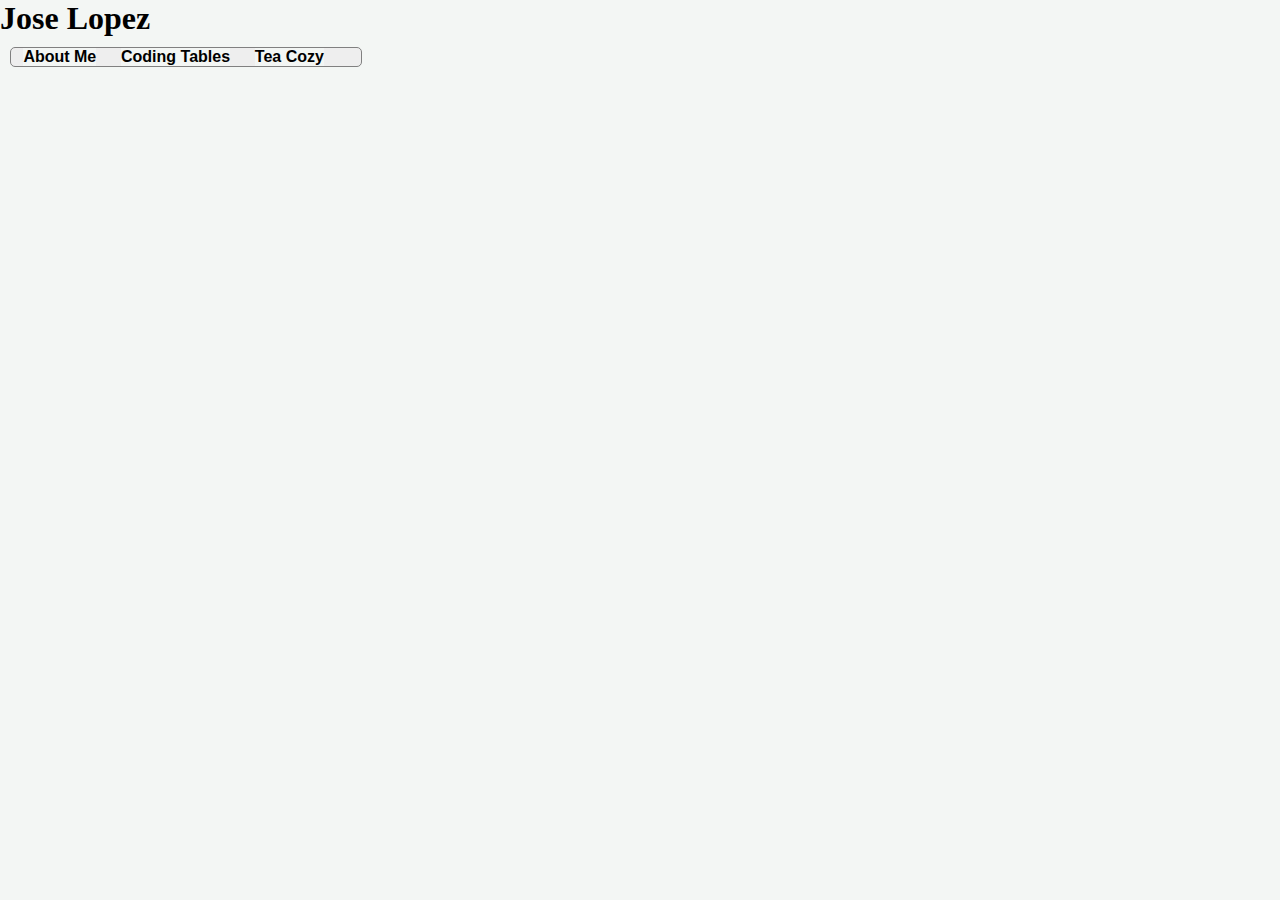
<file: index.html>
<!DOCTYPE html>
<head>
    <link href="https://fonts.googleapis.com/css2?family=Merriweather:ital@0;1&family=Raleway:ital,wght@0,300;0,400;1,300;1,400&family=Space+Mono&family=Work+Sans:wght@400;500;800&display=swap" rel="stylesheet">
    <link rel="stylesheet" href="./resources/about.css" type="text/css">
    <title class="title">Jose Lopez's Portfolio</title>
</head>
<body>
  <header>
    <div class="author">
    <h1>Jose Lopez</h1>
    </div>
    <div class="navbuttons">
        <h4 class="cssbutton"><a href="./resources/pages/aboutme">About Me</a></h4>
        <h4 class="tablebutton"0><a href="./index.html">Coding Tables</a></h4>
        <h4 class="flexsbutton"><a href="./flex/flex-box.html">Tea Cozy</a><h4>
    </div>
  </header>
  <div></div>
</body>
</file>
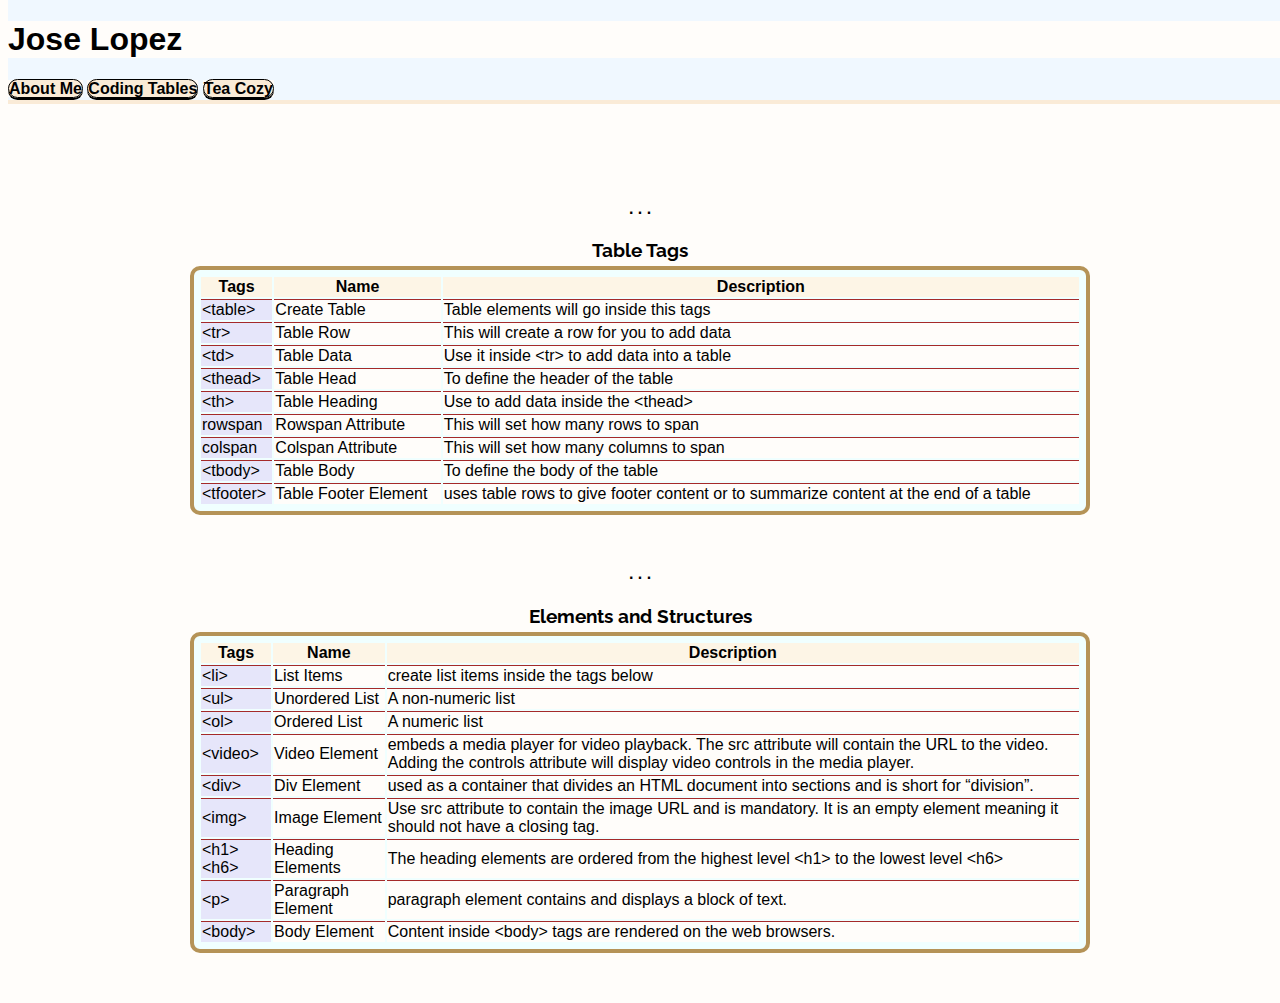
<file: tables.html>
<!DOCTYPE html>
<head>
    <link href="https://fonts.googleapis.com/css2?family=Merriweather:ital@0;1&family=Raleway:ital,wght@0,300;0,400;1,300;1,400&family=Space+Mono&family=Work+Sans:wght@400;500;800&display=swap" rel="stylesheet">
    <link rel="stylesheet" href="./resources/style.css" type="text/css">
    <title class="title">The Cheat Sheet</title>
</head>
<body>
  <header>
    <div class="author">
    <h1>Jose Lopez</h1>
    </div>
    <div class="navbuttons">
        <h4 class="cssbutton"><a href="./aboutme.html">About Me</a></h4>
        <h4 class="tablebutton"0><a href="./tables.html">Coding Tables</a></h4>
        <h4 class="flexsbutton"><a href="./flex-box.html">Tea Cozy</a><h4>
    </div>
  </header>
  <div class="dots">
    <h4> . . . </h4>
  </div>
  <table id="table1">  <!--HTML Table tags-->
    <div class="table-title1">
      <h2>Table Tags</h2>
    </div>
      <thead>
        <th>Tags</th>
        <th>Name</th>
        <th>Description</th>
      </thead>
      <tbody>
          <div class="row1">
              <tr>
                  <td id="code">&lt;table&gt;</td>
                  <td>Create Table</td>
                  <td>Table elements will go inside this tags</td>
              </tr>
          </div>
          <div class="row2">
            <tr>
              <td id="code">&lt;tr&gt;</td>
              <td>Table Row</td>
              <td>This will create a row for you to add data</td>
            </tr>
          </div>
          <div class="row3">
            <tr>
              <td id="code">&lt;td&gt;</td>
              <td>Table Data</td>
              <td>Use it inside &lt;tr&gt; to add data into a table</td>
            </tr>
          </div>
          <div class="row4">
            <tr>
              <td id="code">&lt;thead&gt;</td>
              <td>Table Head</td>
              <td>To define the header of the table</td>
            </tr>
          </div>
          <div class="row5">
            <tr>
              <td id="code">&lt;th&gt;</td>
              <td>Table Heading</td>
              <td>Use to add data inside the &lt;thead&gt;</td>
            </tr>
          </div>
          <div class="row6">
            <tr>
              <td id="code">rowspan</td>
              <td>Rowspan Attribute</td>
              <td>This will set how many rows to span</td>
            </tr>
          </div>
          <div class="row7">
            <tr>
              <td id="code">colspan</td>
              <td>Colspan Attribute</td>
              <td>This will set how many columns to span</td>
            </tr>
          </div>
          <div class="row8">
            <tr>
              <td id="code">&lt;tbody&gt;</td>
              <td>Table Body</td>
              <td>To define the body of the table</td>
            </tr>
          </div>
          <div class="row9">
            <tr>
              <td id="code">&lt;tfooter&gt;</td>
              <td>Table Footer Element</td>
              <td>uses table rows to give footer content or to summarize content at the end of a table</td>
            </tr>
          </div>
      </tbody>
  </table>
  <div class="dots">
    <h4> .  .  . </h4>
  </div>
  <table id="table2">  <!--Table Elements and Structures tags -->
   <div class="table-title2">
    <h2>Elements and Structures</h2>
   </div>
    <thead>
        <th>Tags</th>
        <th>Name</th>
        <th>Description</th>
    </thead>
    <tbody>
        <div class="row1">
            <tr>
                <td id="code">&lt;li&gt;</td>
                <td>List Items</td>
                <td>create list items inside the tags below</td>
            </tr>
        </div>
        <div class="row2">
          <tr>
            <td id="code">&lt;ul&gt;</td>
            <td>Unordered List</td>
            <td>A non-numeric list</td>
          </tr>
        </div>
        <div class="row3">
          <tr>
            <td id="code">&lt;ol&gt;</td>
            <td>Ordered List</td>
            <td>A numeric list</td>
          </tr>
        </div>
        <div class="row4">
          <tr>
            <td id="code">&lt;video&gt;</td>
            <td>Video Element</td>
            <td>embeds a media player for video playback. The src attribute will contain the URL to the video. Adding the controls attribute will display video controls in the media player.</td>
          </tr>
        </div>
        <div class="row5">
          <tr>
            <td id="code">&lt;div&gt;</td>
            <td>Div Element</td>
            <td>used as a container that divides an HTML document into sections and is short for “division”.</td>
          </tr>
        </div>
        <div class="row6">
          <tr>
            <td id="code">&lt;img&gt;</td>
            <td>Image Element</td>
            <td>Use src attribute to contain the image URL and is mandatory. It is an empty element meaning it should not have a closing tag.
            </td>
          </tr>
        </div>
        <div class="row7">
          <tr>
            <td id="code">&lt;h1&gt; &lt;h6&gt;</td>
            <td>Heading Elements</td>
            <td>The heading elements are ordered from the highest level &lt;h1&gt; to the lowest level &lt;h6&gt;</td>
          </tr>
        </div>
        <div class="row8">
          <tr>
            <td id="code">&lt;p&gt;</td>
            <td>Paragraph Element</td>
            <td>paragraph element contains and displays a block of text.</td>
          </tr>
        </div>
        <div class="row9">
          <tr>
            <td id="code">&lt;body&gt;</td>
            <td>Body Element</td>
            <td>Content inside &lt;body&gt; tags are rendered on the web browsers.</td>
          </tr>
        </div>
    </tbody>
  </table>
</body>
</file>
<file: resources/about.css>
* {
    background-color: #f3f6f4;
    margin: 0;
}

.header {
    display: inline-block;
    width: 100%;
    height: 60px;
    top: 0;
    background-color: #eeeeee;
    border-bottom: 1px solid black;
}

.header h3 {
    font-family: Verdana, Geneva, Tahoma, sans-serif;
    text-align: left;
    color: black;
    font-family: 'Gill Sans', 'Gill Sans MT', Calibri, 'Trebuchet MS', sans-serif;
    background-color: #eeeeee;
}

.navbuttons {
    display: inline-flex;
    justify-content: space-around;
    margin: 10px 10px 10px 10px;
    background-color: #eeeeee;
    border: 1px solid gray;
    border-radius: 5px 5px 5px 5px;
    width: 350px;
}

.navbuttons h4 {
    margin: 0 10px 0 10px;
    text-decoration: none;
}

#navtext {
    text-align: center;
}

a {
    text-decoration: none;
    color: black;
    font-family: 'Segoe UI', Tahoma, Geneva, Verdana, sans-serif;
    font-weight: bolder;
}

a:hover {
    opacity: 0.7;
}

.maingrid {
    display: grid;
    grid-template-areas: "picture bio"
                          "about about"
                          "resume resume";
    grid-template-columns: 1fr 2fr;
    grid-template-rows: 350px 400px 200px;
}

img {
    height: 300px;
    width: 200px;
    margin: 20px 50% 20px 50%;    
    padding: 5px 5px 5px 5px;
    border-radius: 25px 25px 25px 25px;
    border: 5px solid gray;
}

iframe {
    display: none;
    margin-left: 50px;
    margin-top: 20px;
}

.bio {
    margin-top: 65px;
    width: 750px;
    height: 200px;
    padding: 20px 20px 20px 20px;
    border: 15px solid gainsboro;
    border-radius: 5px 5px 5px 5px;
}

.resume {
    margin: 40px 40px 40px 40px;
}

.about {
    margin: 70px 30px 70px 30px;
}

.button {   
    margin: 0 50% 0 50%;    
    text-align: center;
    border: 1px solid black;
    background-color: oldlace;
    width: 200px;
    height: 60px;
    border-radius: 8px 8px 8px 8px;
    opacity: 0.8;
}

.button h3 {
    justify-content: center;
    align-items: center;
}

.button a {
    background-color: bisque;
}
</file>
<file: resources/style.css>
* {
    background-color: #fffdfa;
    font-family: 'Segoe UI', Tahoma, Geneva, Verdana, sans-serif;
}

header {
    display: block;
    width: 100%;
    height: 100px;
    position: fixed;
    top: 0;
    background-color: aliceblue;
    border-bottom: 4px solid antiquewhite;
}

.title h1 {
    text-align: center;
    color: black;
    font-family: 'Gill Sans', 'Gill Sans MT', Calibri, 'Trebuchet MS', sans-serif;
    background-color: aliceblue;
}

.navbuttons {
    background-color: aliceblue;
}

.navbuttons h4 {
    display: inline;
}

a {
    color: black;
    background-color: antiquewhite;
    text-decoration: none;
    box-shadow: 0 2px;  
    border-radius: 10px 10px 10px 10px;
    border: 1px solid black;
}

a:hover {
    cursor: pointer;
    text-decoration: none;
    color: goldenrod;
}

a:active {
    box-shadow: 0 0;
    margin-top: 5px;
    color: #b5e8b8;
    background-color: #e2cfff;
}

.dots {
    text-align: center;
}

body {
    margin-top: 200px;
}

.table-title1 h2,
    .table-title2 h2 {
    text-align: center;
    margin: 0 auto;
    font-family: 'Raleway';
    font-size:larger;
}

table {
    display:table;
    text-align: left;
    padding: 5px;
    margin: 0 auto;
    border: 4px solid #b59357;
    width: 650px;
    box-sizing: border-box;
    border-radius: 10px 10px 10px 10px;
}

thead {
    font-family: 'Lucida Sans', 'Lucida Sans Regular', 'Lucida Grande', 'Lucida Sans Unicode', Geneva, Verdana, sans-serif;
    text-align: center;
    font-weight: bold;
}

th {
    display: table-cell;
    background-color: oldlace;
}

td {
    border-top: 1px solid brown;
}

#code {
    background-color: lavender;
}

#table1,
    #table2 {
   margin-top: 5px;
   margin-bottom: 50px;
   background-color: azure;
   width: 900px;
}
</file>
